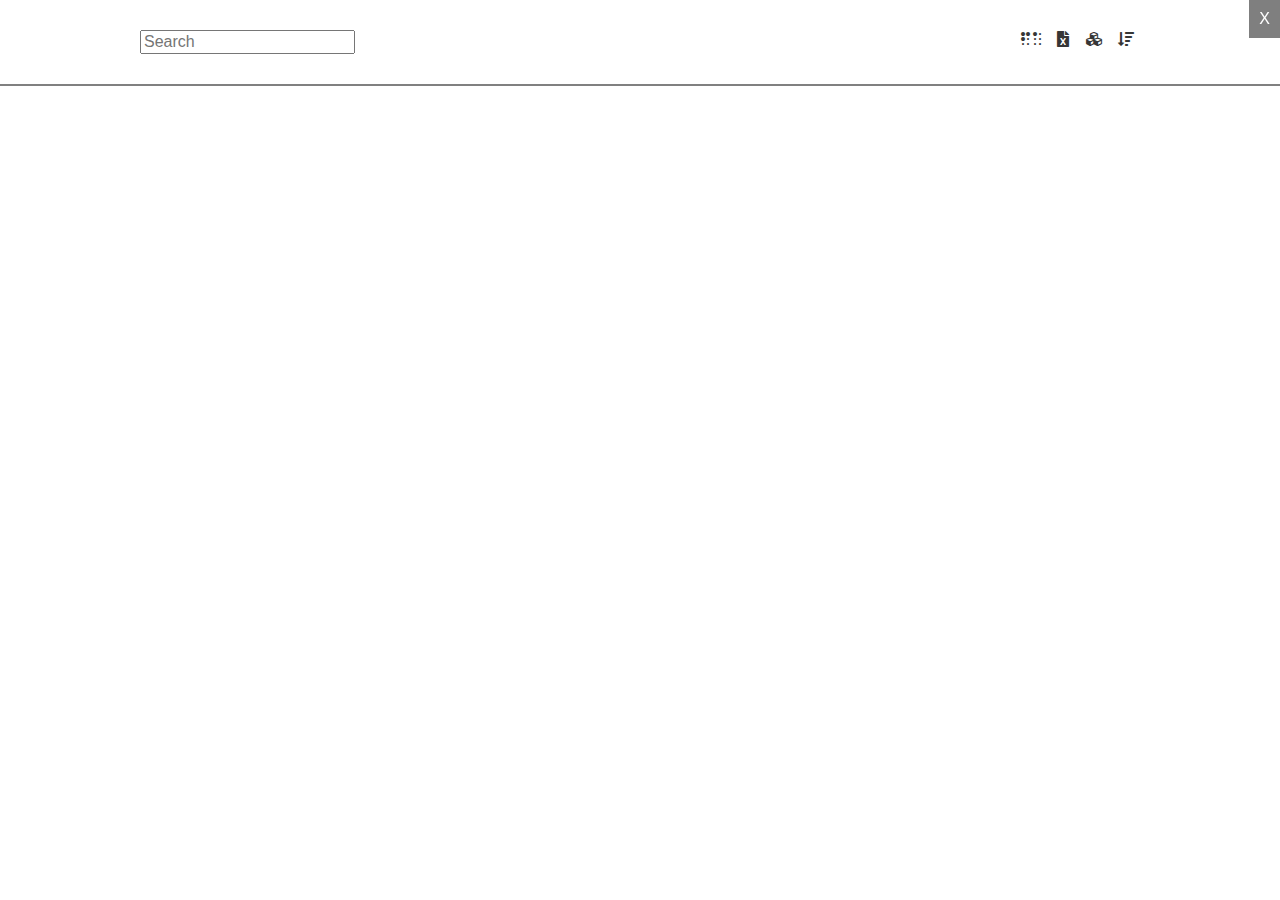
<file: iframe/index.html>
<!DOCTYPE html>
<html>
<head lang="en">
    <meta charset="UTF-8">
    <title></title>
    <link rel="stylesheet" href="../assets/css/lib/fontawesome-all.css"/>
    <link rel="stylesheet" href="../assets/css/lib/handsontable.full.min.css"/>
    <link rel="stylesheet" href="../assets/css/app/iframe.css"/>
</head>
<body>

<div id="search-panel">
    <input id="search_field" type="search" placeholder="Search">
    <div id="external-btns">
        <button id="edit-header" title="Edit header"><i class="fa fa-braille"></i> </button>
        <button id="export-csv" title="Export .csv file"><i class="fa fa-file-excel"></i> </button>
        <button id="toggle-header" title="Toggle Header"><i class="fa fa-cubes"></i> </button>
        <button id="add-more" title="Add More Rows"><i class="fa fa-sort-amount-down"></i> </button>
    </div>
</div>

<div id="table-container"></div>

<div id="header-input-div">
    <div>
        <textarea id="header-input"></textarea>
    </div>
    <div>
        <button id="header-confirm" class="btn size-medium bg-blue text-white shadow hover-moveup">Confirm</button>
        <button id="header-cancel" class="btn size-medium shadow hover-moveup">Cancel</button>
    </div>
</div>

<div id="page-cover"></div>

<button id="close-btn">X</button>

<script type="text/javascript" src="../assets/js/lib/jquery-3.3.1.min.js"></script>
<script type="text/javascript" src="../assets/js/lib/sheetclip.js"></script>
<script type="text/javascript" src="../assets/js/lib/handsontable.full.min.js"></script>
<script type="text/javascript" src="iframe.js"></script>

</body>
</html>
</file>
<file: assets/css/app/iframe.css>
:root{
    --base-width: 1000px;
}
:focus{
    outline: none;
}
*, :after, :before {
    -webkit-box-sizing: border-box;
    box-sizing: border-box;
}
body, html {
    font-family: Roboto,Helvetica,Arial,sans-serif;
    font-weight: 400;
    color: #363636;
    overflow: hidden;
}
body{
    margin: 0;
    width: 100%;
    background-color: #ffffff;
}
#search-panel{
    width: var(--base-width);
    margin: 30px auto;
}
#table-container{
    margin: 30px auto;
    border: solid 1px gray;
}
#external-btns{
    float: right;
}
button, html input[type=button], input[type=reset], input[type=submit] {
    -webkit-appearance: button;
    cursor: pointer;
}
button, select {
    text-transform: none;
}
button {
    overflow: visible;
    background: none;
    border: none;
}
button, input, optgroup, select, textarea {
    color: inherit;
    font: inherit;
    margin: 0;
}
.btn {
    display: inline-block;
    cursor: pointer;
    text-decoration: none;
    border-radius: 4px;
    border: none;
    background-color: #ffffff;
}
.btn:active, .btn:focus, .btn:hover {
    text-decoration: none;
}
.btn.bg-blue{
    background-color: #039be5;
}
.btn.bg-green {
    background-color: #43a047;
}
.btn.text-white {
    color: #fff;
}
.btn.shadow {
    -webkit-box-shadow: 0 3px 6px rgba(0,0,0,.1), 0 3px 6px rgba(0,0,0,.1);
    box-shadow: 0 3px 6px rgba(0,0,0,.1), 0 3px 6px rgba(0,0,0,.1);
}
.btn.size-medium {
    padding: 7px 18px;
    font-size: 15px;
}
.btn.hover-moveup {
    -webkit-transition: transform .3s ease-out;
    -webkit-transition: -webkit-transform .3s ease-out;
    transition: -webkit-transform .3s ease-out;
    transition: transform .3s ease-out;
    transition: transform .3s ease-out,-webkit-transform .3s ease-out;
}
.btn.hover-moveup:hover {
    -webkit-transform: translateY(-2px);
    transform: translateY(-2px);
}
.color-black{
    background-color: #000000!important;
    color: white!important;
}
.color-white{
    background-color: #ffffff!important;
}
.color-red{
    background-color: red!important;
}
#close-btn{
    position: fixed;
    right: 0;
    top: 0;
    padding: 10px;
    color: white;
    background-color: rgba(0, 0, 0, 0.5);
    border: none;
    cursor: pointer;
    z-index: 10;
}
#header-input-div{
    position: fixed;
    width: 100vw;
    height: 100%;
    left: 0;
    top: 0;
    background: rgba(0,0,0,0.5);
    text-align: center;
    padding: 30vh 10vw;
    display: none;
}
#header-input-div textarea{
    width: 50%;
    min-height:200px;
}
#page-cover{
    display: none;
    position: fixed;
    width: 100%;
    height: 100%;
    left: 0;
    top: 0;
    background-color: rgba(0,0,0,0.5);
    z-index: 10;
}
.empty{
    background-color: rgba(0,0,0,0.3);
}
td.bg-blue{
    background-color: blue;
    color: white;
}
td.bg-red{
    background-color: red;
    color: white;
}
td.bg-black{
    background-color: black;
    color: white;
}
</file>
<file: assets/css/lib/handsontable.full.min.css>
@charset "UTF-8";
/*!
 * Copyright (c) Handsoncode sp. z o.o.
 * 
 * This Handsontable Pro is a commercial software distributed by Handsoncode sp. z o. o., a limited liability
 * company registered under the laws of Poland, with its registered office in Gdynia, Poland, at 96/98 Aleja Zwycięstwa,
 * postal code 81-451, entered into the Entrepreneurs Register of the National Court Register under number 0000538651,
 * share capital: PLN 62,800.00., hereinafter referred to as "HANDSONCODE".
 * 
 * By installing, copying, or otherwise using this software, you agree to be bound by the terms
 * of its General Software License Terms ("Terms") outlined in a file "handsontable-pro-general-terms.pdf"
 * available in the main directory of the software repository.
 * This software is copyrighted and protected by copyright laws and international treaties.
 * 
 * You shall obtain a commercial license for this software at handsontable.com.
 * 
 * YOU EXPRESSLY ACKNOWLEDGE AND AGREE THAT USE OF THE SOFTWARE IS AT YOUR OWN RISK AND THAT THE SOFTWARE
 * IS PROVIDED "AS IS" WITHOUT ANY WARRANTIES OR CONDITIONS WHATSOEVER. HANDSONCODE EXPRESSLY DISCLAIMS ANY WARRANTY,
 * EXPRESS OR IMPLIED, INCLUDING, WITHOUT LIMITATION, THE IMPLIED WARRANTIES OF MERCHANTABILITY,
 * FITNESS FOR A PARTICULAR PURPOSE, OR NON-INFRINGMENT. HANDSONCODE DOES NOT WARRANT THAT THE SOFTWARE AND ITS FUNCTIONALITY,
 * RELIABILITY AND PERFORMANCE WILL MEET YOUR REQUIREMENTS OR THAT THE OPERATION OF THE SOFTWARE WILL BE
 * UNINTERRUPTED OR ERROR FREE.
 * 
 * Version: 3.0.0
 * Release date: 16/05/2018 (built at 16/05/2018 11:58:21)
 */.handsontable .table td,.handsontable .table th{border-top:none}.handsontable tr{background:#fff}.handsontable td{background-color:inherit}.handsontable .table caption+thead tr:first-child td,.handsontable .table caption+thead tr:first-child th,.handsontable .table colgroup+thead tr:first-child td,.handsontable .table colgroup+thead tr:first-child th,.handsontable .table thead:first-child tr:first-child td,.handsontable .table thead:first-child tr:first-child th{border-top:1px solid #ccc}.handsontable .table-bordered{border:0;border-collapse:separate}.handsontable .table-bordered td,.handsontable .table-bordered th{border-left:none}.handsontable .table-bordered td:first-child,.handsontable .table-bordered th:first-child{border-left:1px solid #ccc}.handsontable .table>tbody>tr>td,.handsontable .table>tbody>tr>th,.handsontable .table>tfoot>tr>td,.handsontable .table>tfoot>tr>th,.handsontable .table>thead>tr>td,.handsontable .table>thead>tr>th{line-height:21px;padding:0 4px}.col-lg-1.handsontable,.col-lg-2.handsontable,.col-lg-3.handsontable,.col-lg-4.handsontable,.col-lg-5.handsontable,.col-lg-6.handsontable,.col-lg-7.handsontable,.col-lg-8.handsontable,.col-lg-9.handsontable,.col-lg-10.handsontable,.col-lg-11.handsontable,.col-lg-12.handsontable,.col-md-1.handsontable,.col-md-2.handsontable,.col-md-3.handsontable,.col-md-4.handsontable,.col-md-5.handsontable,.col-md-6.handsontable,.col-md-7.handsontable,.col-md-8.handsontable,.col-md-9.handsontable .col-sm-1.handsontable,.col-md-10.handsontable,.col-md-11.handsontable,.col-md-12.handsontable,.col-sm-2.handsontable,.col-sm-3.handsontable,.col-sm-4.handsontable,.col-sm-5.handsontable,.col-sm-6.handsontable,.col-sm-7.handsontable,.col-sm-8.handsontable,.col-sm-9.handsontable .col-xs-1.handsontable,.col-sm-10.handsontable,.col-sm-11.handsontable,.col-sm-12.handsontable,.col-xs-2.handsontable,.col-xs-3.handsontable,.col-xs-4.handsontable,.col-xs-5.handsontable,.col-xs-6.handsontable,.col-xs-7.handsontable,.col-xs-8.handsontable,.col-xs-9.handsontable,.col-xs-10.handsontable,.col-xs-11.handsontable,.col-xs-12.handsontable{padding-left:0;padding-right:0}.handsontable .table-striped>tbody>tr:nth-of-type(2n){background-color:#fff}.handsontable{position:relative}.handsontable .hide{display:none}.handsontable .relative{position:relative}.handsontable.htAutoSize{visibility:hidden;left:-99000px;position:absolute;top:-99000px}.handsontable .wtHider{width:0}.handsontable .wtSpreader{position:relative;width:0;height:auto}.handsontable div,.handsontable input,.handsontable table,.handsontable tbody,.handsontable td,.handsontable textarea,.handsontable th,.handsontable thead{box-sizing:content-box;-webkit-box-sizing:content-box;-moz-box-sizing:content-box}.handsontable input,.handsontable textarea{min-height:0;background-color: white!important;}.handsontable table.htCore{border-collapse:separate;border-spacing:0;margin:0;border-width:0;table-layout:fixed;width:0;outline-width:0;max-width:none;max-height:none}.handsontable col,.handsontable col.rowHeader{width:50px}.handsontable td,.handsontable th{border-top-width:0;border-left-width:0;border-right:1px solid #ccc;border-bottom:1px solid #ccc;height:22px;empty-cells:show;line-height:21px;padding:0 4px;background-color:#fff;vertical-align:top;overflow:hidden;outline-width:0;white-space:pre-line;background-clip:padding-box}.handsontable td.htInvalid{background-color:#ff4c42!important}.handsontable td.htNoWrap{white-space:nowrap}.handsontable th:last-child{border-right:1px solid #ccc;border-bottom:1px solid #ccc}.handsontable th.htNoFrame,.handsontable th:first-child.htNoFrame,.handsontable tr:first-child th.htNoFrame{border-left-width:0;background-color:#fff;border-color:#fff}.handsontable .htNoFrame+td,.handsontable .htNoFrame+th,.handsontable.htRowHeaders thead tr th:nth-child(2),.handsontable td:first-of-type,.handsontable th:first-child,.handsontable th:nth-child(2){border-left:1px solid #ccc}.handsontable tr:first-child td,.handsontable tr:first-child th{border-top:1px solid #ccc}.ht_master:not(.innerBorderLeft):not(.emptyColumns)~.handsontable:not(.ht_clone_top) thead tr th:first-child,.ht_master:not(.innerBorderLeft):not(.emptyColumns)~.handsontable tbody tr th{border-right-width:0}.ht_master:not(.innerBorderTop) thead tr.lastChild th,.ht_master:not(.innerBorderTop) thead tr:last-child th,.ht_master:not(.innerBorderTop)~.handsontable thead tr.lastChild th,.ht_master:not(.innerBorderTop)~.handsontable thead tr:last-child th{border-bottom-width:0}.handsontable th{background-color:#f3f3f3;color:#222;text-align:center;font-weight:400;white-space:nowrap}.handsontable thead th{padding:0}.handsontable th.active{background-color:#ccc}.handsontable thead th .relative{padding:2px 4px}#hot-display-license-info{font-size:9px;color:#323232;padding:5px 0 3px;font-family:Helvetica,Arial,sans-serif;text-align:left}.handsontable .manualColumnResizer{position:fixed;top:0;cursor:col-resize;z-index:6;width:5px;height:25px}.handsontable .manualRowResizer{position:fixed;left:0;cursor:row-resize;z-index:6;height:5px;width:50px}.handsontable .manualColumnResizer.active,.handsontable .manualColumnResizer:hover,.handsontable .manualRowResizer.active,.handsontable .manualRowResizer:hover{background-color:#aab}.handsontable .manualColumnResizerGuide{position:fixed;right:0;top:0;background-color:#aab;display:none;width:0;border-right:1px dashed #777;margin-left:5px}.handsontable .manualRowResizerGuide{position:fixed;left:0;bottom:0;background-color:#aab;display:none;height:0;border-bottom:1px dashed #777;margin-top:5px}.handsontable .manualColumnResizerGuide.active,.handsontable .manualRowResizerGuide.active{display:block;z-index:7}.handsontable .columnSorting{position:relative}.handsontable .columnSorting:hover{text-decoration:underline;cursor:pointer}.handsontable .columnSorting.ascending:after{content:"\25B2";color:#5f5f5f;position:absolute;right:-15px}.handsontable .columnSorting.descending:after{content:"\25BC";color:#5f5f5f;position:absolute;right:-15px}.handsontable .wtBorder{position:absolute;font-size:0}.handsontable .wtBorder.hidden{display:none!important}.handsontable td.area,.handsontable td.area-1,.handsontable td.area-2,.handsontable td.area-3,.handsontable td.area-4,.handsontable td.area-5,.handsontable td.area-6,.handsontable td.area-7{position:relative}.handsontable td.area-1:before,.handsontable td.area-2:before,.handsontable td.area-3:before,.handsontable td.area-4:before,.handsontable td.area-5:before,.handsontable td.area-6:before,.handsontable td.area-7:before,.handsontable td.area:before{content:"";position:absolute;top:0;left:0;right:0;bottom:0;bottom:-100%\9;background:#005eff}@media (-ms-high-contrast:none),screen and (-ms-high-contrast:active){.handsontable td.area-1:before,.handsontable td.area-2:before,.handsontable td.area-3:before,.handsontable td.area-4:before,.handsontable td.area-5:before,.handsontable td.area-6:before,.handsontable td.area-7:before,.handsontable td.area:before{bottom:-100%}}.handsontable td.area:before{opacity:.1}.handsontable td.area-1:before{opacity:.2}.handsontable td.area-2:before{opacity:.27}.handsontable td.area-3:before{opacity:.35}.handsontable td.area-4:before{opacity:.41}.handsontable td.area-5:before{opacity:.47}.handsontable td.area-6:before{opacity:.54}.handsontable td.area-7:before{opacity:.58}.handsontable tbody th.ht__highlight,.handsontable thead th.ht__highlight{background-color:#dcdcdc}.handsontable tbody th.ht__active_highlight,.handsontable thead th.ht__active_highlight{background-color:#8eb0e7;color:#000}.handsontable .wtBorder.corner{font-size:0;cursor:crosshair}.handsontable .htBorder.htFillBorder{background:red;width:1px;height:1px}.handsontableInput{border:none;outline-width:0;margin:0;padding:1px 5px 0;font-family:inherit;line-height:21px;font-size:inherit;box-shadow:inset 0 0 0 2px #5292f7;resize:none;display:block;color:#000;border-radius:0;background-color:#fff}.handsontableInputHolder{position:absolute;top:0;left:0;z-index:4}.htSelectEditor{-webkit-appearance:menulist-button!important;position:absolute;width:auto}.handsontable .htDimmed{color:#777}.handsontable .htSubmenu{position:relative}.handsontable .htSubmenu :after{content:"\25B6";color:#777;position:absolute;right:5px}.handsontable .htLeft{text-align:left}.handsontable .htCenter{text-align:center}.handsontable .htRight{text-align:right}.handsontable .htJustify{text-align:justify}.handsontable .htTop{vertical-align:top}.handsontable .htMiddle{vertical-align:middle}.handsontable .htBottom{vertical-align:bottom}.handsontable .htPlaceholder{color:#999}.handsontable .htAutocompleteArrow{float:right;font-size:10px;color:#eee;cursor:default;width:16px;text-align:center}.handsontable td .htAutocompleteArrow:hover{color:#777}.handsontable td.area .htAutocompleteArrow{color:#d3d3d3}.handsontable .htCheckboxRendererInput{display:inline-block}.handsontable .htCheckboxRendererInput.noValue{opacity:.5}.handsontable .htCheckboxRendererLabel{cursor:pointer;display:inline-block;width:100%}.handsontable .handsontable.ht_clone_top .wtHider{padding:0 0 5px}.handsontable .autocompleteEditor.handsontable{padding-right:17px}.handsontable .autocompleteEditor.handsontable.htMacScroll{padding-right:15px}.handsontable.listbox{margin:0}.handsontable.listbox .ht_master table{border:1px solid #ccc;border-collapse:separate;background:#fff}.handsontable.listbox td,.handsontable.listbox th,.handsontable.listbox tr:first-child td,.handsontable.listbox tr:first-child th,.handsontable.listbox tr:last-child th{border-color:transparent}.handsontable.listbox td,.handsontable.listbox th{white-space:nowrap;text-overflow:ellipsis}.handsontable.listbox td.htDimmed{cursor:default;color:inherit;font-style:inherit}.handsontable.listbox .wtBorder{visibility:hidden}.handsontable.listbox tr:hover td,.handsontable.listbox tr td.current{background:#eee}.ht_clone_top{z-index:1}.ht_clone_left{z-index:2}.ht_clone_bottom_left_corner,.ht_clone_debug,.ht_clone_top_left_corner{z-index:3}.handsontable td.htSearchResult{background:#fcedd9;color:#583707}.htBordered{border-width:1px}.htBordered.htTopBorderSolid{border-top-style:solid;border-top-color:#000}.htBordered.htRightBorderSolid{border-right-style:solid;border-right-color:#000}.htBordered.htBottomBorderSolid{border-bottom-style:solid;border-bottom-color:#000}.htBordered.htLeftBorderSolid{border-left-style:solid;border-left-color:#000}.handsontable tbody tr th:nth-last-child(2){border-right:1px solid #ccc}.handsontable thead tr:nth-last-child(2) th.htGroupIndicatorContainer{border-bottom:1px solid #ccc;padding-bottom:5px}.ht_clone_top_left_corner thead tr th:nth-last-child(2){border-right:1px solid #ccc}.htCollapseButton{width:10px;height:10px;line-height:10px;text-align:center;border-radius:5px;border:1px solid #f3f3f3;box-shadow:1px 1px 3px rgba(0,0,0,.4);cursor:pointer;margin-bottom:3px;position:relative}.htCollapseButton:after{content:"";height:300%;width:1px;display:block;background:#ccc;margin-left:4px;position:absolute;bottom:10px}thead .htCollapseButton{right:5px;position:absolute;top:5px;background:#fff}thead .htCollapseButton:after{height:1px;width:700%;right:10px;top:4px}.handsontable tr th .htExpandButton{position:absolute;width:10px;height:10px;line-height:10px;text-align:center;border-radius:5px;border:1px solid #f3f3f3;box-shadow:1px 1px 3px rgba(0,0,0,.4);cursor:pointer;top:0;display:none}.handsontable thead tr th .htExpandButton{top:5px}.handsontable tr th .htExpandButton.clickable{display:block}.collapsibleIndicator{position:absolute;top:50%;transform:translateY(-50%);right:5px;border:1px solid #a6a6a6;line-height:10px;color:#222;border-radius:10px;font-size:10px;width:10px;height:10px;cursor:pointer;box-shadow:0 0 0 6px #eee;background:#eee}.handsontable col.hidden{width:0!important}.handsontable table tr th.lightRightBorder{border-right:1px solid #e6e6e6}.handsontable tr.hidden,.handsontable tr.hidden td,.handsontable tr.hidden th{display:none}.ht_clone_bottom,.ht_clone_left,.ht_clone_top,.ht_master{overflow:hidden}.ht_master .wtHolder{overflow:auto}.handsontable .ht_clone_left thead,.handsontable .ht_master thead,.handsontable .ht_master tr th{visibility:hidden}.ht_clone_bottom .wtHolder,.ht_clone_left .wtHolder,.ht_clone_top .wtHolder{overflow:hidden}.handsontable.mobile,.handsontable.mobile .wtHolder{-webkit-touch-callout:none;-webkit-user-select:none;-moz-user-select:none;-ms-user-select:none;user-select:none;-webkit-tap-highlight-color:rgba(0,0,0,0);-webkit-overflow-scrolling:touch}.htMobileEditorContainer{display:none;position:absolute;top:0;width:70%;height:54pt;background:#f8f8f8;border-radius:20px;border:1px solid #ebebeb;z-index:8;box-sizing:border-box;-webkit-box-sizing:border-box;-webkit-text-size-adjust:none}.topLeftSelectionHandle-HitArea:not(.ht_master .topLeftSelectionHandle-HitArea),.topLeftSelectionHandle:not(.ht_master .topLeftSelectionHandle){z-index:13}.bottomRightSelectionHandle,.bottomRightSelectionHandle-HitArea,.topLeftSelectionHandle,.topLeftSelectionHandle-HitArea{left:-10000px;top:-10000px}.htMobileEditorContainer.active{display:block}.htMobileEditorContainer .inputs{position:absolute;right:210pt;bottom:10pt;top:10pt;left:14px;height:34pt}.htMobileEditorContainer .inputs textarea{font-size:13pt;border:1px solid #a1a1a1;-webkit-appearance:none;box-shadow:none;position:absolute;left:14px;right:14px;top:0;bottom:0;padding:7pt}.htMobileEditorContainer .cellPointer{position:absolute;top:-13pt;height:0;width:0;left:30px;border-left:13pt solid transparent;border-right:13pt solid transparent;border-bottom:13pt solid #ebebeb}.htMobileEditorContainer .cellPointer.hidden{display:none}.htMobileEditorContainer .cellPointer:before{content:"";display:block;position:absolute;top:2px;height:0;width:0;left:-13pt;border-left:13pt solid transparent;border-right:13pt solid transparent;border-bottom:13pt solid #f8f8f8}.htMobileEditorContainer .moveHandle{position:absolute;top:10pt;left:5px;width:30px;bottom:0;cursor:move;z-index:13}.htMobileEditorContainer .moveHandle:after{content:"..\A..\A..\A..";white-space:pre;line-height:10px;font-size:20pt;display:inline-block;margin-top:-8px;color:#ebebeb}.htMobileEditorContainer .positionControls{width:205pt;position:absolute;right:5pt;top:0;bottom:0}.htMobileEditorContainer .positionControls>div{width:50pt;height:100%;float:left}.htMobileEditorContainer .positionControls>div:after{content:" ";display:block;width:15pt;height:15pt;text-align:center;line-height:50pt}.htMobileEditorContainer .downButton:after,.htMobileEditorContainer .leftButton:after,.htMobileEditorContainer .rightButton:after,.htMobileEditorContainer .upButton:after{transform-origin:5pt 5pt;-webkit-transform-origin:5pt 5pt;margin:21pt 0 0 21pt}.htMobileEditorContainer .leftButton:after{border-top:2px solid #288ffe;border-left:2px solid #288ffe;-webkit-transform:rotate(-45deg)}.htMobileEditorContainer .leftButton:active:after{border-color:#cfcfcf}.htMobileEditorContainer .rightButton:after{border-top:2px solid #288ffe;border-left:2px solid #288ffe;-webkit-transform:rotate(135deg)}.htMobileEditorContainer .rightButton:active:after{border-color:#cfcfcf}.htMobileEditorContainer .upButton:after{border-top:2px solid #288ffe;border-left:2px solid #288ffe;-webkit-transform:rotate(45deg)}.htMobileEditorContainer .upButton:active:after{border-color:#cfcfcf}.htMobileEditorContainer .downButton:after{border-top:2px solid #288ffe;border-left:2px solid #288ffe;-webkit-transform:rotate(225deg)}.htMobileEditorContainer .downButton:active:after{border-color:#cfcfcf}.handsontable.hide-tween{animation:opacity-hide .3s;animation-fill-mode:forwards;-webkit-animation-fill-mode:forwards}.handsontable.show-tween{animation:opacity-show .3s;animation-fill-mode:forwards;-webkit-animation-fill-mode:forwards}

/*!
 * Pikaday
 * Copyright © 2014 David Bushell | BSD & MIT license | http://dbushell.com/
 */.pika-single{z-index:13;display:block;position:relative;color:#333;background:#fff;border:1px solid #ccc;border-bottom-color:#bbb;font-family:Helvetica Neue,Helvetica,Arial,sans-serif}.pika-single:after,.pika-single:before{content:" ";display:table}.pika-single:after{clear:both}.pika-single{*zoom:1}.pika-single.is-hidden{display:none}.pika-single.is-bound{position:absolute;box-shadow:0 5px 15px -5px rgba(0,0,0,.5)}.pika-lendar{float:left;width:240px;margin:8px}.pika-title{position:relative;text-align:center}.pika-label{display:inline-block;*display:inline;position:relative;z-index:13;overflow:hidden;margin:0;padding:5px 3px;font-size:14px;line-height:20px;font-weight:700;background-color:#fff}.pika-title select{cursor:pointer;position:absolute;z-index:12;margin:0;left:0;top:5px;filter:alpha(opacity=0);opacity:0}.pika-next,.pika-prev{display:block;cursor:pointer;position:relative;outline:none;border:0;padding:0;width:20px;height:30px;text-indent:20px;white-space:nowrap;overflow:hidden;background-color:transparent;background-position:50%;background-repeat:no-repeat;background-size:75% 75%;opacity:.5;*position:absolute;*top:0}.pika-next:hover,.pika-prev:hover{opacity:1}.is-rtl .pika-next,.pika-prev{float:left;background-image:url("[data-uri]");*left:0}.is-rtl .pika-prev,.pika-next{float:right;background-image:url("[data-uri]");*right:0}.pika-next.is-disabled,.pika-prev.is-disabled{cursor:default;opacity:.2}.pika-select{display:inline-block;*display:inline}.pika-table{width:100%;border-collapse:collapse;border-spacing:0;border:0}.pika-table td,.pika-table th{width:14.285714285714286%;padding:0}.pika-table th{color:#999;font-size:12px;line-height:25px;font-weight:700;text-align:center}.pika-button{cursor:pointer;display:block;box-sizing:border-box;-moz-box-sizing:border-box;outline:none;border:0;margin:0;width:100%;padding:5px;color:#666;font-size:12px;line-height:15px;text-align:right;background:#f5f5f5}.pika-week{font-size:11px;color:#999}.is-today .pika-button{color:#3af;font-weight:700}.is-selected .pika-button{color:#fff;font-weight:700;background:#3af;box-shadow:inset 0 1px 3px #178fe5;border-radius:3px}.is-inrange .pika-button{background:#d5e9f7}.is-startrange .pika-button{color:#fff;background:#6cb31d;box-shadow:none;border-radius:3px}.is-endrange .pika-button{color:#fff;background:#3af;box-shadow:none;border-radius:3px}.is-disabled .pika-button,.is-outside-current-month .pika-button{pointer-events:none;cursor:default;color:#999;opacity:.3}.pika-button:hover{color:#fff;background:#ff8000;box-shadow:none;border-radius:3px}.pika-table abbr{border-bottom:none;cursor:help}.htCommentCell{position:relative}.htCommentCell:after{content:"";position:absolute;top:0;right:0;border-left:6px solid transparent;border-top:6px solid #000}.htComments{display:none;z-index:9;position:absolute}.htCommentTextArea{box-shadow:0 1px 3px rgba(0,0,0,.117647),0 1px 2px rgba(0,0,0,.239216);box-sizing:border-box;border:none;border-left:3px solid #ccc;background-color:#fff;width:215px;height:90px;font-size:12px;padding:5px;outline:0!important;-webkit-appearance:none}.htCommentTextArea:focus{box-shadow:0 1px 3px rgba(0,0,0,.117647),0 1px 2px rgba(0,0,0,.239216),inset 0 0 0 1px #5292f7;border-left:3px solid #5292f7}
/*!
 * Handsontable ContextMenu
 */.htContextMenu:not(.htGhostTable){display:none;position:absolute;z-index:10}.htContextMenu .ht_clone_corner,.htContextMenu .ht_clone_debug,.htContextMenu .ht_clone_left,.htContextMenu .ht_clone_top{display:none}.htContextMenu table.htCore{border:1px solid #ccc;border-bottom-width:2px;border-right-width:2px}.htContextMenu .wtBorder{visibility:hidden}.htContextMenu table tbody tr td{background:#fff;border-width:0;padding:4px 6px 0;cursor:pointer;overflow:hidden;white-space:nowrap;text-overflow:ellipsis}.htContextMenu table tbody tr td:first-child{border:0}.htContextMenu table tbody tr td.htDimmed{font-style:normal;color:#323232}.htContextMenu table tbody tr td.current,.htContextMenu table tbody tr td.zeroclipboard-is-hover{background:#f3f3f3}.htContextMenu table tbody tr td.htSeparator{border-top:1px solid #bbb;height:0;padding:0;cursor:default}.htContextMenu table tbody tr td.htDisabled{color:#999;cursor:default}.htContextMenu table tbody tr td.htDisabled:hover{background:#fff;color:#999;cursor:default}.htContextMenu table tbody tr.htHidden{display:none}.htContextMenu table tbody tr td .htItemWrapper{margin-left:10px;margin-right:6px}.htContextMenu table tbody tr td div span.selected{margin-top:-2px;position:absolute;left:4px}.htContextMenu .ht_master .wtHolder{overflow:hidden}textarea#HandsontableCopyPaste{position:fixed!important;top:0!important;right:100%!important;overflow:hidden;opacity:0;outline:0 none!important}.htRowHeaders .ht_master.innerBorderLeft~.ht_clone_left td:first-of-type,.htRowHeaders .ht_master.innerBorderLeft~.ht_clone_top_left_corner th:nth-child(2){border-left:0 none}.handsontable.ht__manualColumnMove.after-selection--columns thead th.ht__highlight{cursor:move;cursor:-webkit-grab;cursor:grab}.handsontable.ht__manualColumnMove.on-moving--columns,.handsontable.ht__manualColumnMove.on-moving--columns thead th.ht__highlight{cursor:move;cursor:-webkit-grabbing;cursor:grabbing}.handsontable.ht__manualColumnMove.on-moving--columns .manualColumnResizer{display:none}.handsontable .ht__manualColumnMove--backlight,.handsontable .ht__manualColumnMove--guideline{position:absolute;height:100%;display:none}.handsontable .ht__manualColumnMove--guideline{background:#757575;width:2px;top:0;margin-left:-1px;z-index:5}.handsontable .ht__manualColumnMove--backlight{background:#343434;background:rgba(52,52,52,.25);display:none;z-index:5;pointer-events:none}.handsontable.on-moving--columns .ht__manualColumnMove--backlight,.handsontable.on-moving--columns.show-ui .ht__manualColumnMove--guideline{display:block}.handsontable .wtHider{position:relative}.handsontable.ht__manualRowMove.after-selection--rows tbody th.ht__highlight{cursor:move;cursor:-webkit-grab;cursor:grab}.handsontable.ht__manualRowMove.on-moving--rows,.handsontable.ht__manualRowMove.on-moving--rows tbody th.ht__highlight{cursor:move;cursor:-webkit-grabbing;cursor:grabbing}.handsontable.ht__manualRowMove.on-moving--rows .manualRowResizer{display:none}.handsontable .ht__manualRowMove--backlight,.handsontable .ht__manualRowMove--guideline{position:absolute;width:100%;display:none}.handsontable .ht__manualRowMove--guideline{background:#757575;height:2px;left:0;margin-top:-1px;z-index:5}.handsontable .ht__manualRowMove--backlight{background:#343434;background:rgba(52,52,52,.25);display:none;z-index:5;pointer-events:none}.handsontable.on-moving--rows .ht__manualRowMove--backlight,.handsontable.on-moving--rows.show-ui .ht__manualRowMove--guideline{display:block}.handsontable tbody td[rowspan][class*=area][class*=highlight]:not([class*=fullySelectedMergedCell]):before{opacity:0}.handsontable tbody td[rowspan][class*=area][class*=highlight][class*=fullySelectedMergedCell-0]:before,.handsontable tbody td[rowspan][class*=area][class*=highlight][class*=fullySelectedMergedCell-multiple]:before{opacity:.1}.handsontable tbody td[rowspan][class*=area][class*=highlight][class*=fullySelectedMergedCell-1]:before{opacity:.2}.handsontable tbody td[rowspan][class*=area][class*=highlight][class*=fullySelectedMergedCell-2]:before{opacity:.27}.handsontable tbody td[rowspan][class*=area][class*=highlight][class*=fullySelectedMergedCell-3]:before{opacity:.35}.handsontable tbody td[rowspan][class*=area][class*=highlight][class*=fullySelectedMergedCell-4]:before{opacity:.41}.handsontable tbody td[rowspan][class*=area][class*=highlight][class*=fullySelectedMergedCell-5]:before{opacity:.47}.handsontable tbody td[rowspan][class*=area][class*=highlight][class*=fullySelectedMergedCell-6]:before{opacity:.54}.handsontable tbody td[rowspan][class*=area][class*=highlight][class*=fullySelectedMergedCell-7]:before{opacity:.58}
/*!
 * Handsontable DropdownMenu
 */.handsontable .changeType{background:#eee;border-radius:2px;border:1px solid #bbb;color:#bbb;font-size:9px;line-height:9px;padding:2px;margin:3px 1px 0 5px;float:right}.handsontable .changeType:before{content:"\25BC   "}.handsontable .changeType:hover{border:1px solid #777;color:#777;cursor:pointer}.htDropdownMenu:not(.htGhostTable){display:none;position:absolute;z-index:10}.htDropdownMenu .ht_clone_corner,.htDropdownMenu .ht_clone_debug,.htDropdownMenu .ht_clone_left,.htDropdownMenu .ht_clone_top{display:none}.htDropdownMenu table.htCore{border:1px solid #bbb;border-bottom-width:2px;border-right-width:2px}.htDropdownMenu .wtBorder{visibility:hidden}.htDropdownMenu table tbody tr td{background:#fff;border-width:0;padding:4px 6px 0;cursor:pointer;overflow:hidden;white-space:nowrap;text-overflow:ellipsis}.htDropdownMenu table tbody tr td:first-child{border:0}.htDropdownMenu table tbody tr td.htDimmed{font-style:normal;color:#323232}.htDropdownMenu table tbody tr td.current,.htDropdownMenu table tbody tr td.zeroclipboard-is-hover{background:#e9e9e9}.htDropdownMenu table tbody tr td.htSeparator{border-top:1px solid #bbb;height:0;padding:0;cursor:default}.htDropdownMenu table tbody tr td.htDisabled{color:#999}.htDropdownMenu table tbody tr td.htDisabled:hover{background:#fff;color:#999;cursor:default}.htDropdownMenu:not(.htGhostTable) table tbody tr.htHidden{display:none}.htDropdownMenu table tbody tr td .htItemWrapper{margin-left:10px;margin-right:10px}.htDropdownMenu table tbody tr td div span.selected{margin-top:-2px;position:absolute;left:4px}.htDropdownMenu .ht_master .wtHolder{overflow:hidden}
/*!
 * Handsontable Filters
 */.htFiltersConditionsMenu:not(.htGhostTable){display:none;position:absolute;z-index:11}.htFiltersConditionsMenu .ht_clone_corner,.htFiltersConditionsMenu .ht_clone_debug,.htFiltersConditionsMenu .ht_clone_left,.htFiltersConditionsMenu .ht_clone_top,.htGhostTable .htUIMultipleSelectHot,.htGhostTable .htUISelect{display:none}.htFiltersConditionsMenu table.htCore{border:1px solid #bbb;border-bottom-width:2px;border-right-width:2px}.htFiltersConditionsMenu .wtBorder{visibility:hidden}.htFiltersConditionsMenu table tbody tr td{background:#fff;border-width:0;padding:4px 6px 0;cursor:pointer;overflow:hidden;white-space:nowrap;text-overflow:ellipsis}.htFiltersConditionsMenu table tbody tr td:first-child{border:0}.htFiltersConditionsMenu table tbody tr td.htDimmed{font-style:normal;color:#323232}.htFiltersConditionsMenu table tbody tr td.current,.htFiltersConditionsMenu table tbody tr td.zeroclipboard-is-hover{background:#e9e9e9}.htFiltersConditionsMenu table tbody tr td.htSeparator{border-top:1px solid #bbb;height:0;padding:0}.htFiltersConditionsMenu table tbody tr td.htDisabled{color:#999}.htFiltersConditionsMenu table tbody tr td.htDisabled:hover{background:#fff;color:#999;cursor:default}.htFiltersConditionsMenu table tbody tr td .htItemWrapper{margin-left:10px;margin-right:10px}.htFiltersConditionsMenu table tbody tr td div span.selected{margin-top:-2px;position:absolute;left:4px}.htFiltersConditionsMenu .ht_master .wtHolder{overflow:hidden}.handsontable .htMenuFiltering{border-bottom:1px dotted #ccc;height:135px;overflow:hidden}.handsontable .ht_master table td.htCustomMenuRenderer{background-color:#fff;cursor:auto}.handsontable .htFiltersMenuLabel{font-size:12px}.handsontable .htFiltersMenuActionBar{text-align:center}.handsontable .htFiltersMenuCondition.border{border-bottom:1px dotted #ccc!important}.handsontable .htFiltersMenuCondition .htUIInput{padding:0 0 5px}.handsontable .htFiltersMenuValue{border-bottom:1px dotted #ccc!important}.handsontable .htFiltersMenuValue .htUIMultipleSelectSearch{padding:0}.handsontable .htFiltersMenuCondition .htUIInput input,.handsontable .htFiltersMenuValue .htUIMultipleSelectSearch input{padding:4px;box-sizing:border-box;width:100%}.htUIMultipleSelect .ht_master .wtHolder{overflow-y:scroll}.handsontable .htFiltersActive .changeType{border:1px solid #509272;color:#18804e;background-color:#d2e0d9}.handsontable .htUISelectAll{margin-right:10px}.handsontable .htUIClearAll,.handsontable .htUISelectAll{display:inline-block}.handsontable .htUIClearAll a,.handsontable .htUISelectAll a{color:#3283d8;font-size:12px}.handsontable .htUISelectionControls{text-align:right}.handsontable .htCheckboxRendererInput{margin:0 5px 0 0;vertical-align:middle;height:1em}.handsontable .htUIInput{padding:3px 0 7px;position:relative;text-align:center}.handsontable .htUIInput input{border-radius:2px;border:1px solid #d2d1d1}.handsontable .htUIInput input:focus{outline:0}.handsontable .htUIInputIcon{position:absolute}.handsontable .htUIInput.htUIButton{cursor:pointer;display:inline-block}.handsontable .htUIInput.htUIButton input{background-color:#eee;color:#000;cursor:pointer;font-family:arial,sans-serif;font-size:11px;font-weight:700;height:19px;min-width:42px}.handsontable .htUIInput.htUIButton input:hover{border-color:#b9b9b9}.handsontable .htUIInput.
 {margin-right:10px}.handsontable .htUIInput.htUIButtonOK input{background-color:#0f9d58;border-color:#18804e;}.handsontable .htUIInput.htUIButtonOK input:hover{border-color:#1a6f46}.handsontable .htUISelect{cursor:pointer;margin-bottom:7px;position:relative}.handsontable .htUISelectCaption{background-color:#e8e8e8;border-radius:2px;border:1px solid #d2d1d1;font-family:arial,sans-serif;font-size:11px;font-weight:700;padding:3px 20px 3px 10px;text-overflow:ellipsis;white-space:nowrap;overflow:hidden}.handsontable .htUISelectCaption:hover{background-color:#e8e8e8;border:1px solid #b9b9b9}.handsontable .htUISelectDropdown:after{content:"\25B2";font-size:7px;position:absolute;right:10px;top:0}.handsontable .htUISelectDropdown:before{content:"\25BC";font-size:7px;position:absolute;right:10px;top:8px}.handsontable .htUIMultipleSelect .handsontable .htCore{border:none}.handsontable .htUIMultipleSelect .handsontable .htCore td:hover{background-color:#f5f5f5}.handsontable .htUIMultipleSelectSearch input{border-radius:2px;border:1px solid #d2d1d1;padding:3px}.handsontable .htUIRadio{display:inline-block;margin-right:5px;height:100%}.handsontable .htUIRadio:last-child{margin-right:0}.handsontable .htUIRadio>input[type=radio]{margin-right:.5ex}.handsontable .htFiltersMenuOperators{padding-bottom:5px}.handsontable.ganttChart tr:first-child th div.relative{padding-right:21px}.handsontable.ganttChart .colHeader{display:block}.handsontable.ganttChart td.rangeBar{background:#48b703;border-right-width:0;position:relative;box-shadow:inset 0 3px 0 #fff}.handsontable.ganttChart td.rangeBar.last{border-right-width:1px}.handsontable.ganttChart td.rangeBar.area{background:#7ec481}.handsontable.ganttChart td.rangeBar.partial{background:#8edf5a}.handsontable.ganttChart td.rangeBar.area.partial{background:#a1d8ad}.handsontable thead th.hiddenHeader:not(:first-of-type){display:none}.handsontable th.ht_nestingLevels{text-align:left;padding-left:7px}.handsontable th div.ht_nestingLevels{display:inline-block;position:absolute;left:11px}.handsontable.innerBorderLeft th div.ht_nestingLevels,.handsontable.innerBorderLeft~.handsontable th div.ht_nestingLevels{right:10px}.handsontable th span.ht_nestingLevel{display:inline-block}.handsontable th span.ht_nestingLevel_empty{display:inline-block;width:10px;height:1px;float:left}.handsontable th span.ht_nestingLevel:after{content:"\2510";font-size:9px;display:inline-block;position:relative;bottom:3px}.handsontable th div.ht_nestingButton{display:inline-block;position:absolute;right:-2px;cursor:pointer}.handsontable th div.ht_nestingButton.ht_nestingExpand:after{content:"+"}.handsontable th div.ht_nestingButton.ht_nestingCollapse:after{content:"-"}.handsontable.innerBorderLeft th div.ht_nestingButton,.handsontable.innerBorderLeft~.handsontable th div.ht_nestingButton{right:0}.handsontable th.beforeHiddenColumn{position:relative}.handsontable th.afterHiddenColumn:before,.handsontable th.beforeHiddenColumn:after{color:#bbb;position:absolute;top:50%;font-size:5pt;transform:translateY(-50%)}.handsontable th.afterHiddenColumn{position:relative}.handsontable th.beforeHiddenColumn:after{right:1px;content:"\25C0"}.handsontable th.afterHiddenColumn:before{left:1px;content:"\25B6"}.handsontable td.firstVisibleColumn,.handsontable th.firstVisibleColumn{border-left:1px solid #ccc}
/*!
 * Handsontable HiddenRows
 */.handsontable th.afterHiddenRow:after,.handsontable th.beforeHiddenRow:before{color:#bbb;font-size:6pt;line-height:6pt;position:absolute;left:2px}.handsontable th.afterHiddenRow,.handsontable th.beforeHiddenRow{position:relative}.handsontable th.beforeHiddenRow:before{content:"\25B2";bottom:2px}.handsontable th.afterHiddenRow:after{content:"\25BC";top:2px}.handsontable.ht__selection--rows tbody th.afterHiddenRow.ht__highlight:after,.handsontable.ht__selection--rows tbody th.beforeHiddenRow.ht__highlight:before{color:#eee}.handsontable td.afterHiddenRow.firstVisibleRow,.handsontable th.afterHiddenRow.firstVisibleRow{border-top:1px solid #ccc}
</file>
